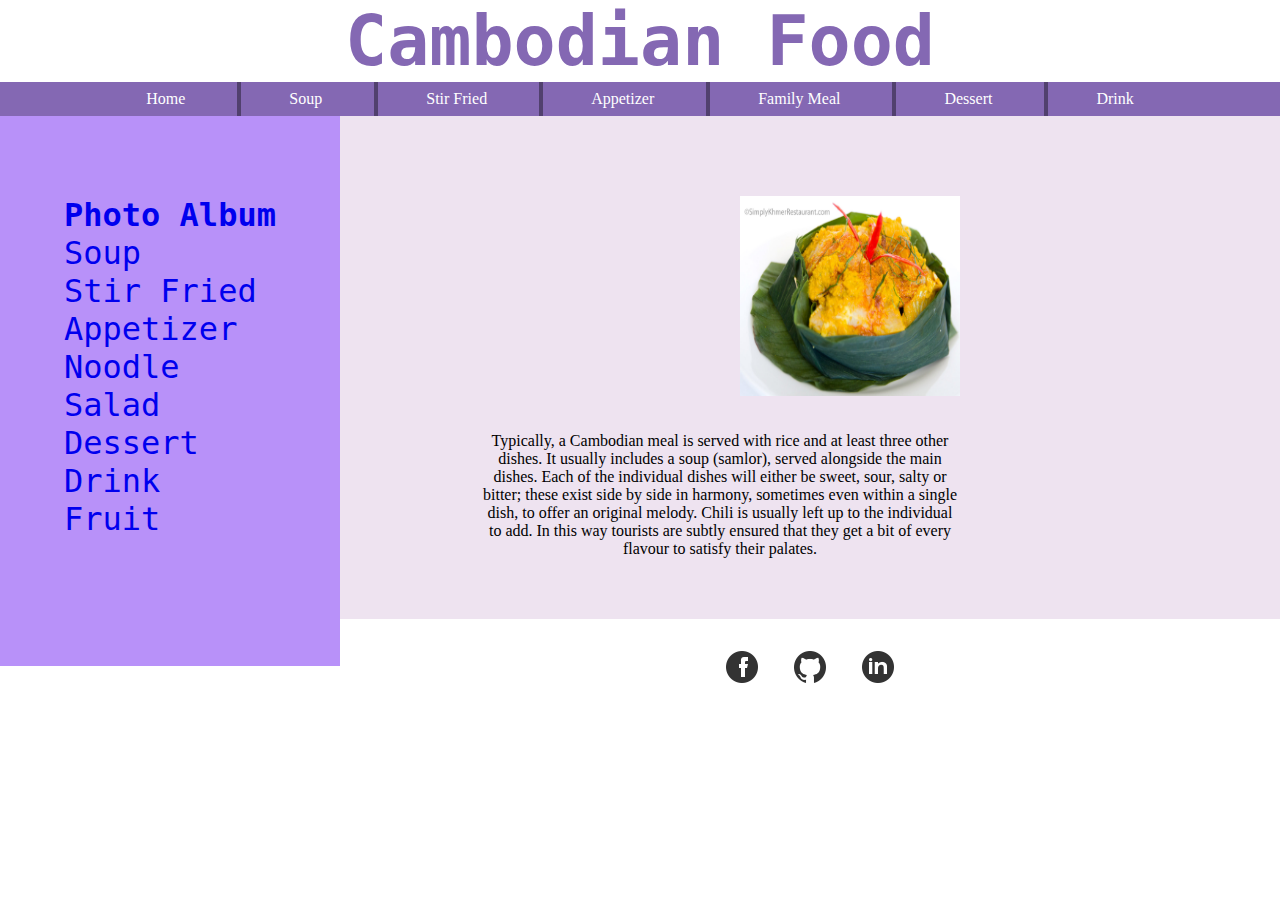
<file: index.html>
<!DOCTYPE html>
<html>
    <head>
        <meta charset="utf-8">
        <title>Mockup Practice</title>
        <link rel="stylesheet" href="styles/stylesheet.css">
    </head>
    
    <body>
        <h1>Cambodian Food</h1>
        <header>
            <nav>
                <ul>
                    <li><a href="index.html">Home</a></li>
                   <li><a href="recipe.html">Soup</a></li>
                    <li><a href="recipe.html">Stir Fried</a></li>
                    <li><a href="recipe.html">Appetizer</a></li>
                    <li><a href="recipe.html">Family Meal</a></li>
                    <li><a href="recipe.html">Dessert</a></li>
                    <li><a href="recipe.html">Drink</a></li>
                </ul>
                <!-- ul,  6 links-->
            </nav>
        </header>
        <article>
        <nav class="photolink">
                <!--li, a - list of 6 links-->
                <ul>
                    <li><a href="photo-album.html"> <b>Photo Album</b></a></li>
                    <li><a href="photo-album.html">Soup</a></li>
                    <li><a href="photo-album.html">Stir Fried</a></li>
                    <li><a href="photo-album.html">Appetizer</a></li>
                    <li><a href="photo-album.html">Noodle</a></li>
                    <li><a href="photo-album.html">Salad</a></li>
                    <li><a href="photo-album.html">Dessert </a></li>
                    <li><a href="photo-album.html">Drink </a></li>
                    <li><a href="photo-album.html">Fruit </a></li>
                </ul>
        </nav>
        <!--image, paragraph or ipsum-->
        <img class ="main-pic" src="images/AmokTrey.jpg" alt="cambodian food">  
        <p class="foodInfo">
        Typically, a Cambodian meal is served with rice and at least three other dishes. It usually includes a soup (samlor), served alongside the main dishes. Each of the individual dishes will either be sweet, sour, salty or bitter; these exist side by side in harmony, sometimes even within a single dish, to offer an original melody. Chili is usually left up to the individual to add. In this way tourists are subtly ensured that they get a bit of every flavour to satisfy their palates.</p>
        
        </article>
        <footer>
            <!-- 3 logo images-->
            <img src="images/facebook.png" alt="facebook icon">
            <img src="images/github.png" alt="github icon">
            <img src="images/linked-in.png" alt="linkedIn icon">
        </footer>
    </body>
</html>
</file>
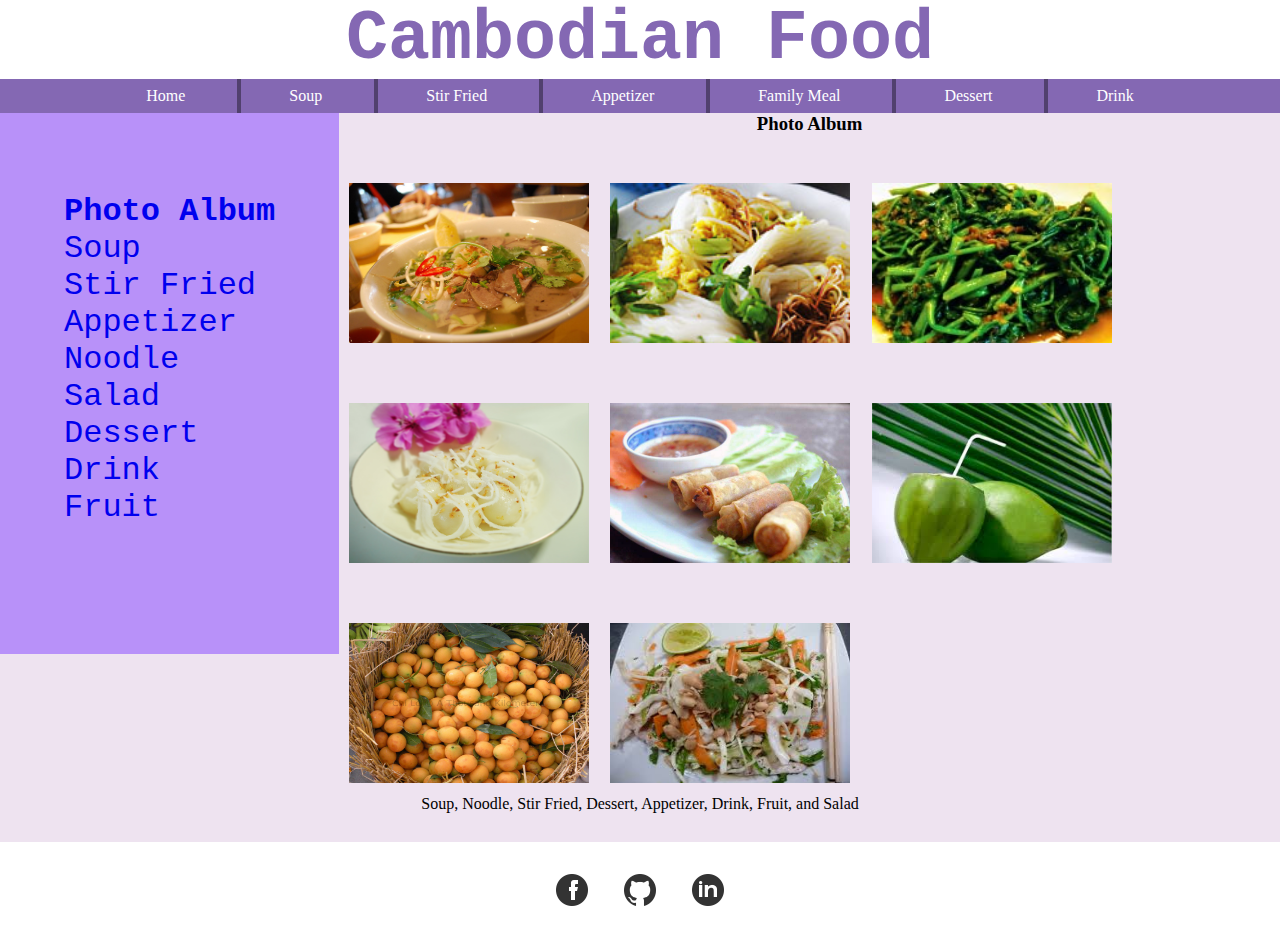
<file: photo-album.html>
<!DOCTYPE html>
<html>
    <head>
        <meta charset="utf-8">
        <title>Photo Album</title>
        <link rel="stylesheet" href="styles/stylesheet.css">
    </head>
    
    <body>
        <h1>Cambodian Food</h1>
        <header>
            <nav>
                <ul>
                    <li><a href="index.html">Home</a></li>
                    <li><a href="recipe.html">Soup</a></li>
                    <li><a href="recipe.html">Stir Fried</a></li>
                    <li><a href="recipe.html">Appetizer</a></li>
                    <li><a href="recipe.html">Family Meal</a></li>
                    <li><a href="recipe.html">Dessert</a></li>
                    <li><a href="recipe.html">Drink</a></li>
                </ul>
                <!-- ul,  6 links-->
            </nav>
        </header>
        <article>
        <nav class="photolink">
                <!--li, a - list of 6 links-->
                <ul>
                    <li><a href="photo-album.html"> <b>Photo Album</b></a></li>
                    <li><a href="photo-album.html">Soup</a></li>
                    <li><a href="photo-album.html">Stir Fried</a></li>
                    <li><a href="photo-album.html">Appetizer</a></li>
                    <li><a href="photo-album.html">Noodle</a></li>
                    <li><a href="photo-album.html">Salad</a></li>
                    <li><a href="photo-album.html">Dessert </a></li>
                    <li><a href="photo-album.html">Drink </a></li>
                    <li><a href="photo-album.html">Fruit </a></li>
                </ul>
        </nav>
        <section>
            <h3> Photo Album</h3>
            <figure>
                <img src="images/soup.jpg" alt="soup">
                <img src="images/noodle.jpg" alt="noodle">
                <img src="images/stir-fried.jpg" alt="stir fried">
                <img src="images/dessert.jpg" alt="dessert">
                <img src="images/appetizer.jpg" alt="appetizer">
                <img src="images/drink.jpg" alt="drink">
                <img src="images/fruit.jpg" alt="fruit">
                <img src="images/salad.jpg" alt="salad">
                
                <figcaption>Soup, Noodle, Stir Fried, Dessert, Appetizer, Drink, Fruit, and Salad</figcaption>
            </figure>
        </section>
        
        </article>
        <footer>
            <!-- 3 logo images-->
            <img src="images/facebook.png" alt="facebook icon">
            <img src="images/github.png" alt="github icon">
            <img src="images/linked-in.png" alt="linkedIn icon">
        </footer>
    </body>
</html>
</file>
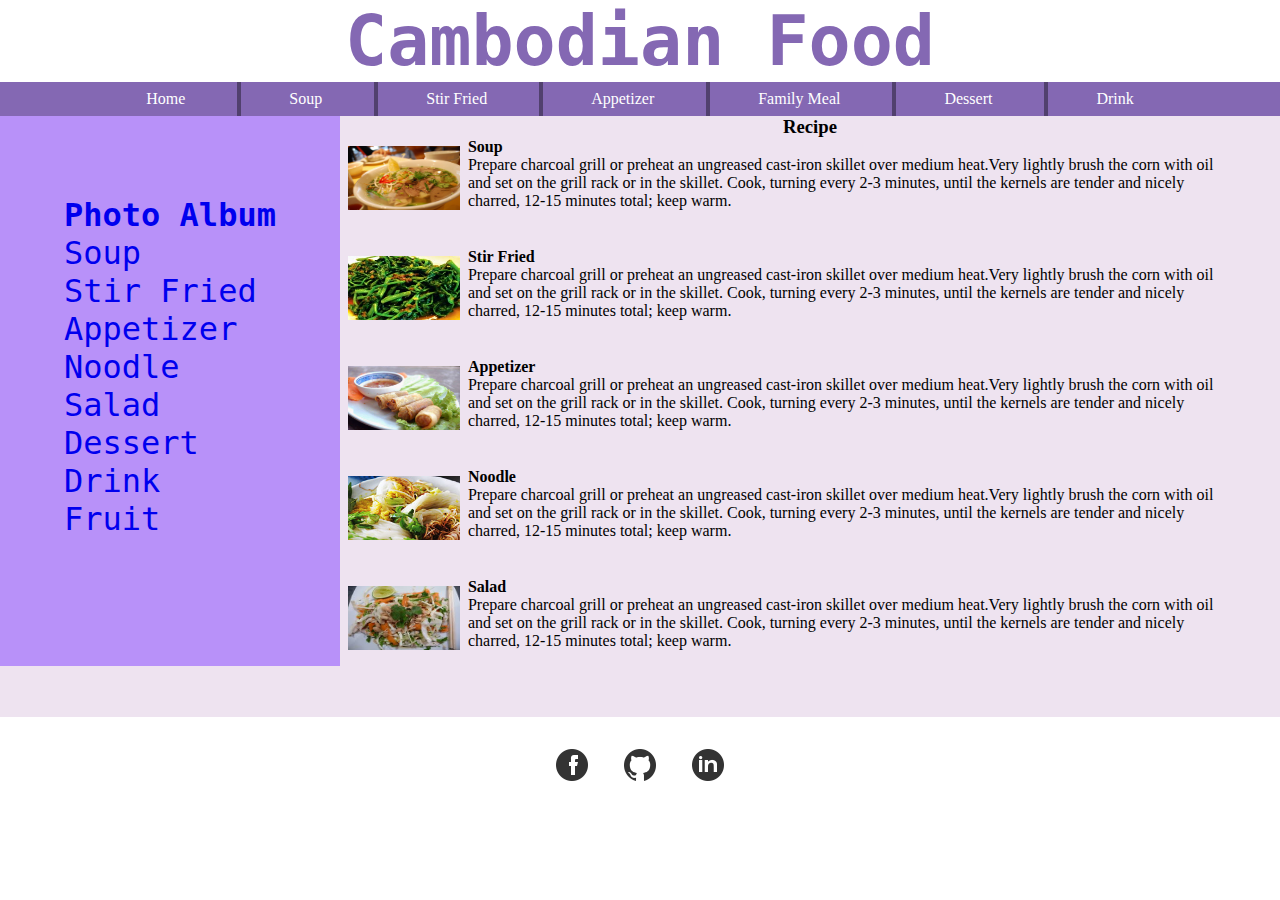
<file: recipe.html>
<!DOCTYPE html>
<html>
    <head>
        <meta charset="utf-8">
        <title>Photo Album</title>
        <link rel="stylesheet" href="styles/stylesheet.css">
    </head>
    
    <body>
        <h1>Cambodian Food</h1>
        <header>
            <nav>
                <ul>
                    <li><a href="index.html">Home</a></li>
                    <li><a href="recipe.html">Soup</a></li>
                    <li><a href="recipe.html">Stir Fried</a></li>
                    <li><a href="recipe.html">Appetizer</a></li>
                    <li><a href="recipe.html">Family Meal</a></li>
                    <li><a href="recipe.html">Dessert</a></li>
                    <li><a href="recipe.html">Drink</a></li>
                </ul>
                <!-- ul,  6 links-->
            </nav>
        </header>
        <article>
            <nav class="photolink">
                    <!--li, a - list of 6 links-->
                    <ul>
                        <li><a href="photo-album.html"> <b>Photo Album</b></a></li>
                        <li><a href="photo-album.html">Soup</a></li>
                        <li><a href="photo-album.html">Stir Fried</a></li>
                        <li><a href="photo-album.html">Appetizer</a></li>
                        <li><a href="photo-album.html">Noodle</a></li>
                        <li><a href="photo-album.html">Salad</a></li>
                        <li><a href="photo-album.html">Dessert </a></li>
                        <li><a href="photo-album.html">Drink </a></li>
                        <li><a href="photo-album.html">Fruit </a></li>
                    </ul>
            </nav>
                <section class="recipe">
                    <h3>Recipe</h3>
                    <ul>
                        <li>
                            <img src="images/soup.jpg" alt="soup">
                            <p> <h4>Soup</h4>
                                Prepare charcoal grill or preheat an ungreased cast-iron skillet over medium heat.Very lightly brush the corn with oil and set on the grill rack or in the skillet.
    Cook, turning every 2-3 minutes, until the kernels are tender and nicely charred, 12-15 minutes total; keep warm.</p></li>
                        <li>
                            <img src="images/stir-fried.jpg" alt="stir fried">
                            <p> <h4>Stir Fried</h4>
                                Prepare charcoal grill or preheat an ungreased cast-iron skillet over medium heat.Very lightly brush the corn with oil and set on the grill rack or in the skillet.
    Cook, turning every 2-3 minutes, until the kernels are tender and nicely charred, 12-15 minutes total; keep warm.</p></li>
                        <li>
                            <img src="images/appetizer.jpg" alt="appetizer">
                            <p> <h4>Appetizer</h4>
                                Prepare charcoal grill or preheat an ungreased cast-iron skillet over medium heat.Very lightly brush the corn with oil and set on the grill rack or in the skillet.
    Cook, turning every 2-3 minutes, until the kernels are tender and nicely charred, 12-15 minutes total; keep warm.</p></li>
                        <li>
                            <img src="images/noodle.jpg" alt="noodle">
                            <p> <h4>Noodle</h4>
                                Prepare charcoal grill or preheat an ungreased cast-iron skillet over medium heat.Very lightly brush the corn with oil and set on the grill rack or in the skillet.
    Cook, turning every 2-3 minutes, until the kernels are tender and nicely charred, 12-15 minutes total; keep warm.</p></li>
                        <li>
                            <img src="images/salad.jpg" alt="salad">
                            <p> <h4>Salad</h4>
                                Prepare charcoal grill or preheat an ungreased cast-iron skillet over medium heat.Very lightly brush the corn with oil and set on the grill rack or in the skillet.
    Cook, turning every 2-3 minutes, until the kernels are tender and nicely charred, 12-15 minutes total; keep warm.
                            </p></li>
                    </ul>
                </section>
        </article>
        <footer>
            <!-- 3 logo images-->
            <img src="images/facebook.png" alt="facebook icon">
            <img src="images/github.png" alt="github icon">
            <img src="images/linked-in.png" alt="linkedIn icon">
        </footer>
    </body>
</html>
</file>
<file: styles/stylesheet.css>
* { margin: 0;
    padding: 0;}

h1 {color:#8468b3;
    text-align: center;
    font-family: monospace;
    font-size: 70px;}
h3 {text-align: center;}
header li { display: inline-block;
            padding: .5rem 3rem;
            border-left: 4px solid #51406e;
            }
header li:first-of-type {border-left: none;}
header nav{background-color: #8468b3;
            text-align: center;}
header a {color:white;
        text-decoration: none;}
.photolink {background-color: #b891f9;
        display: inline-block;
        padding: 5rem 4rem 8rem 4rem;
        float:left;}
.photolink li {list-style-type: none;}
.photolink li a {text-decoration: none;
                font-size: 2rem;
                font-family: monospace;}
article {background-color: #eee3f0;
        padding-bottom: 1.8rem;}
.main-pic {width:220px;
    height: 200px;
    padding: 5rem 20rem 2rem 25rem;}
.foodInfo {margin: 0 20rem 2rem 30rem;
            text-align: center;}
footer {text-align: center;
        margin: 2rem 0 2rem 0;}
footer img{width: 2rem;
            height: 2rem;
            padding: 0 1rem 0 1rem;}
footer img:hover {width:2.2rem;
                height: 2.2rem;}
figcaption {text-align: center;}
section figure img {width: 15em;
                height: 10em;
                margin:3em .5em .5em .6em;}
.recipe img {width:7em;
            height:4em;
            margin: .5em .5em .5em .5em;
            float: left;}
.recipe li {margin: 0 3em 2.375em 3em;
            list-style-type: none;}
</file>
